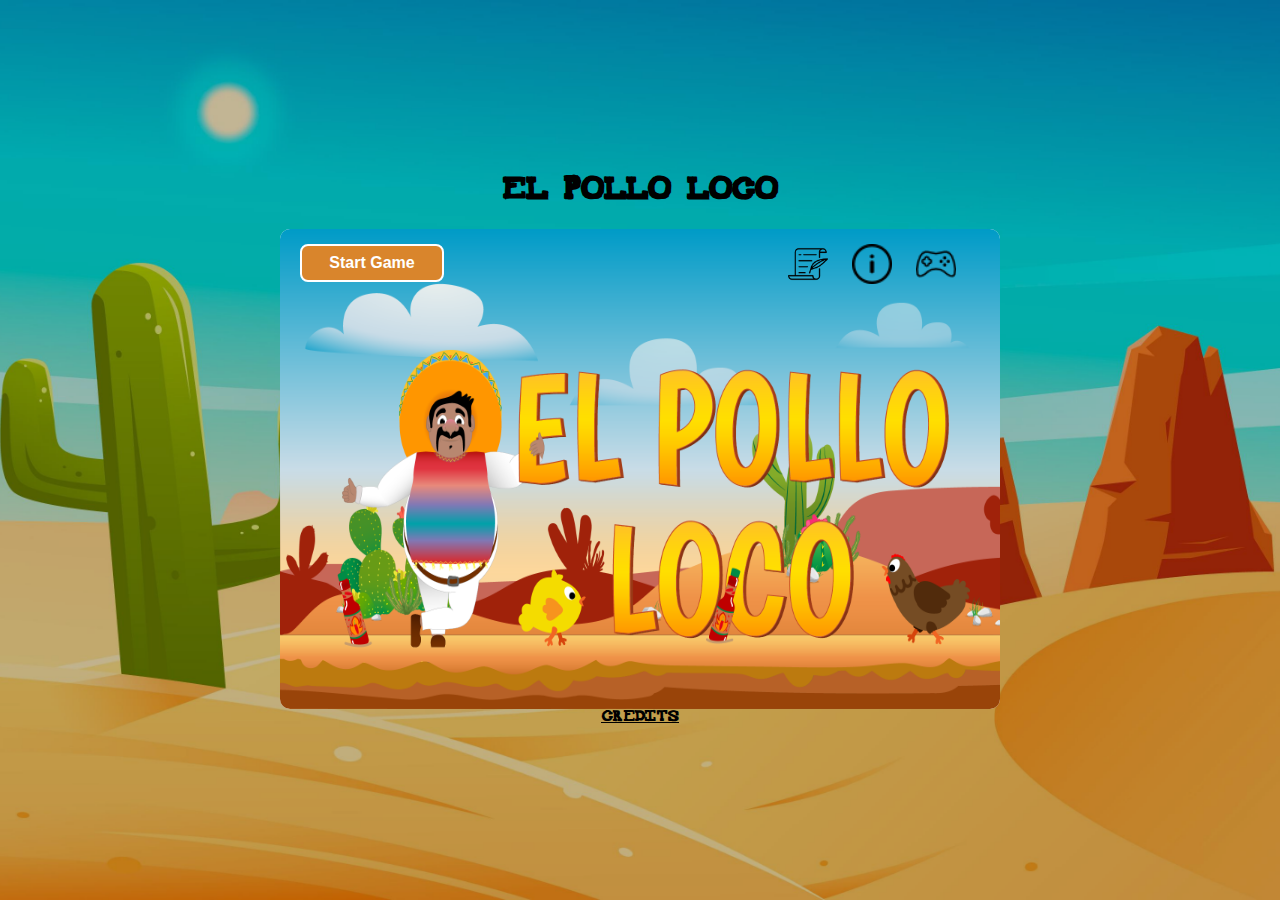
<file: index.html>
<!DOCTYPE html>
<html lang="en">

<head>
    <meta charset="UTF-8">
    <meta http-equiv="X-UA-Compatible" content="IE=edge">
    <!-- <meta name="viewport" content="width=device-width, initial-scale=1.0"> -->
    <meta name="viewport" content="width=device-width, initial-scale=1.0, maximum-scale=1.0, user-scalable=no">

    <title>El Pollo Loco</title>
    <link rel="icon" type="image/gif" href="img/favicon/mariachi.png">


    <link rel="stylesheet" href="style.css">
    <link rel="stylesheet" href="fonts.css">
    <link rel="stylesheet" href="responsive.css">

    <script src="models/drawable-objects.class.js"></script>
    <script src="models/movable-object.class.js"></script>
    <script src="models/status-bar.class.js"></script>
    <script src="models/bottle-bar-class.js"></script>
    <script src="models/bottle-bar-icon.class.js"></script>
    <script src="models/coin-bar.class.js"></script>
    <script src="models/coin-bar-icon.class.js"></script>
    <script src="models/end-boss-status-bar.class.js"></script>
    <script src="models/end-boss-bar-icon.class.js"></script>
    <script src="models/character.class.js"></script>
    <script src="models/chicken.class.js"></script>
    <script src="models/small-chicken.class.js"></script>
    <script src="models/world.class.js"></script>
    <script src="models/cloud.class.js"></script>
    <script src="models/background-object.class.js"></script>
    <script src="models/keyboard.class.js"></script>
    <script src="models/endboss.class.js"></script>
    <script src="models/level.class.js"></script>
    <script src="models/bottles.class.js"></script>
    <script src="models/throwable-object.class.js"></script>
    <script src="models/coins.class.js"></script>
    <script src="levels/level1.js"></script>
    <script src="js/start-screen.js"></script>
    <script src="js/end-screen.js"></script>
    <script src="js/game.js"></script>
    <script src="js/keyboard.js"></script>
    <script src="js/pause-screen.js"></script>
    <script src="js/device-orientation.js"></script>
    <script src="js/preload-images.js"></script>
</head>


<body onload="handleOrientation(); preloadResources()">

    <div id="preLoadedResources" class="d-none"></div>

    <div class="main-div">

        <div id="rotateDevice" class="rotate-device d-none">
            <span>Please rotate your device</span>
            <img src="img/9_intro_outro_screens/start/rotate-smartphone.png">
        </div>

        <h1 class="title">El Pollo Loco</h1>


        <!-- This Section is while you're IN-game (Playing), Canvas and the In-Game-Pause screen -->
        <div class="relative d-none canvas-div" id="canvasDiv">
            <canvas id="canvas" width="720" height="480" class="canvas"></canvas>
            <div class="pause-img-div">
                <img class="icons" src="img/9_intro_outro_screens/start/pause.png" id="pause" onclick="pauseGame()">
            </div>

            <div class="relative pause-screen d-none" id="pauseScreen">
                <h1>Settings</h1>
                <div class="pause-screen-icons">
                    <div class="pause-icons-child">
                        Fullscreen:
                        <img class="icons" src="img/9_intro_outro_screens/start/full-screen.png" id="fullScreen"
                            onclick="openFullScreen()">
                    </div>
                    <div class="pause-icons-child">
                        How to play:
                        <img class="icons" src="img/9_intro_outro_screens/start/console.png"
                            onclick="showConsoleOnPauseScreen()">
                    </div>
                    <div class="pause-icons-child">
                        Mute Sound:
                        <img class="icons" id="volume"
                            src="img/9_intro_outro_screens/start/volume-up-interface-symbol.png"
                            onclick="changeVolume()">
                    </div>
                    <div class="pause-icons-child">
                        Quit Game:
                        <img class="icons" src="img/9_intro_outro_screens/start/logout.png"
                            onclick="showHomeScreen(); clearAllIntervals(); clearAudios()">
                    </div>
                </div>
                <button class="resume-button" onclick="resumeGame()">Resume Game</button>
            </div>

            <div class="description d-none" id="htpOnPause">
                <div class="key-parent">
                    <h1> How to play</h1>
                    <div class="key-child">Left: <img src="img/keys/left-arrow.png"></div>
                    <div class="key-child">Right: <img src="img/keys/right-arrow.png"></div>
                    <div class="key-child">Jump: <img src="img/keys/space.ico"></div>
                    <div class="key-child">Throw Bottle: <img src="img/keys/key-d-of-a-keyboard.png" alt=""></div>
                    <button class="resume-button" onclick="resumeGame()">Resume Game</button>
                </div>
            </div>

            <div class="responsive-buttons-parent d-none" id="responsiveButtons">
                <div class="responsive-button-child">
                    <button id="leftBtn">
                        <img src="img/9_intro_outro_screens/start/left.png">
                    </button>
                    <button id="rightBtn">
                        <img src="img/9_intro_outro_screens/start/right.png">
                    </button>
                </div>
                <div class="responsive-button-child">
                    <button id="jumpBtn">
                        <img src="img/9_intro_outro_screens/start/jump.png">
                    </button>
                    <button id="throwBtn">
                        <img class="throw" src="img/9_intro_outro_screens/start/throw.png">
                    </button>
                </div>
            </div>

        </div>

        <!-- This section is while you're NOT in-game, Startscreen, Endscreen etc.. -->
        <div class="content" id="content">


            <div class="preloader d-none" id="preloader"></div>


            <div class="intro relative" id="startScreen">
                <button onclick="startGame()" class="orange-button button-absolute">Start Game</button>
                <div class="icon-div">
                    <img class="icons" src="img/9_intro_outro_screens/start/script.png" onclick="showHistoryScreen()">
                    <img class="icons" src="img/9_intro_outro_screens/start/info .png" onclick="showInfoScreen()">
                    <img class="icons" src="img/9_intro_outro_screens/start/console.png"
                        onclick="showConsoleOnStartScreen()">
                </div>
                <img class="start-screen" src="img/9_intro_outro_screens/start/startscreen_1.png">
            </div>


            <div class="intro d-none relative" id="consoleScreen">
                <img class="start-screen" src="img/5_background/first_half_background.png">
                <img class="icons back" src="img/9_intro_outro_screens/start/back.png" onclick="exitConsoleScreen()">

                <div class="description-parent">
                    <div class="description">
                        <h1> How to play :</h1>
                        <div class="key-parent">
                            <div class="key-child">Left: <img src="img/keys/left-arrow.png"></div>
                            <div class="key-child">Right: <img src="img/keys/right-arrow.png"></div>
                            <div class="key-child">Jump: <img src="img/keys/space.ico"></div>
                            <div class="key-child">Throw Bottle: <img src="img/keys/key-d-of-a-keyboard.png" alt="">
                            </div>
                        </div>
                    </div>
                </div>
            </div>


            <div class="intro story d-none relative" id="historyScreen">
                <img class="start-screen" src="img/5_background/first_half_background.png">
                <img class="icons back" src="img/9_intro_outro_screens/start/back.png" onclick="exitHistoryScreen()">
                <div class="history-text-div">
                    <p class="history-text">
                        Pepe Peligroso, the daring salsa-making, guitar-strumming, and gun-slinging mariachi, had a
                        reputation
                        for being the
                        most interesting man in the Wild West.
                        <br>
                        <br>
                        One day, as he was performing at a local cantina, he
                        overheard
                        the townsfolk
                        talking about a strange phenomenon at a nearby farm. The chickens had grown to massive
                        proportions
                        and
                        were
                        terrorizing the locals.
                        <br>
                        <br>
                        Pepe knew he had to act fast. He grabbed his guitar, a few bottles of his
                        special spicy
                        salsa, and rode to the farm. As he approached the giant chickens, he began to play his guitar,
                        distracting the birds
                        as he hurled the bottles of salsa, sending the chickens running in all directions. With his
                        mission
                        accomplished,
                        Pepe rode off into the sunset, strumming his guitar and singing a victory song.
                    </p>
                </div>
            </div>


            <div class="intro story relative d-none" id="infoScreen">
                <img class="start-screen" src="img/5_background/first_half_background.png">
                <img class="icons back" src="img/9_intro_outro_screens/start/back.png" onclick="exitInfoScreen()">
                <div class="history-text-div">
                    <p class="history-text">
                        To progress in the game, the chickens must be defeated. The player can either jump on them or
                        throw
                        bottles to kill them. The Big Chicken can only be defeated by throwing bottles at him.
                    </p>
                </div>
            </div>


            <div class="outro-winner d-none relative" id="endScreenWin">
                <span>Congratulations</span>
                <div class="restart-button-div">
                    <button onclick="restartGame()" class="orange-button">Play Again</button>
                    <button class="orange-button" onclick="showHomeScreen();">Home</button>
                </div>
                <div class="shadow-end-screen">
                    <img src="img/9_intro_outro_screens/game_over/winner.png" class="winner-img">
                </div>
            </div>


            <div class="outro d-none relative" id="endScreenLoose">
                <div class="restart-button-div">
                    <button onclick="restartGame()" class="orange-button">Play Again</button>
                    <button class="orange-button" onclick="showHomeScreen();">Home</button>
                </div>
                <img class="start-screen" src="img/9_intro_outro_screens/game_over/game over!.png">
            </div>
        </div>

        <div class="credit-link">
            <a href="credits.html" target="_blank">Credits</a> 
        </div>
    </div>

</body>

</html>
</file>
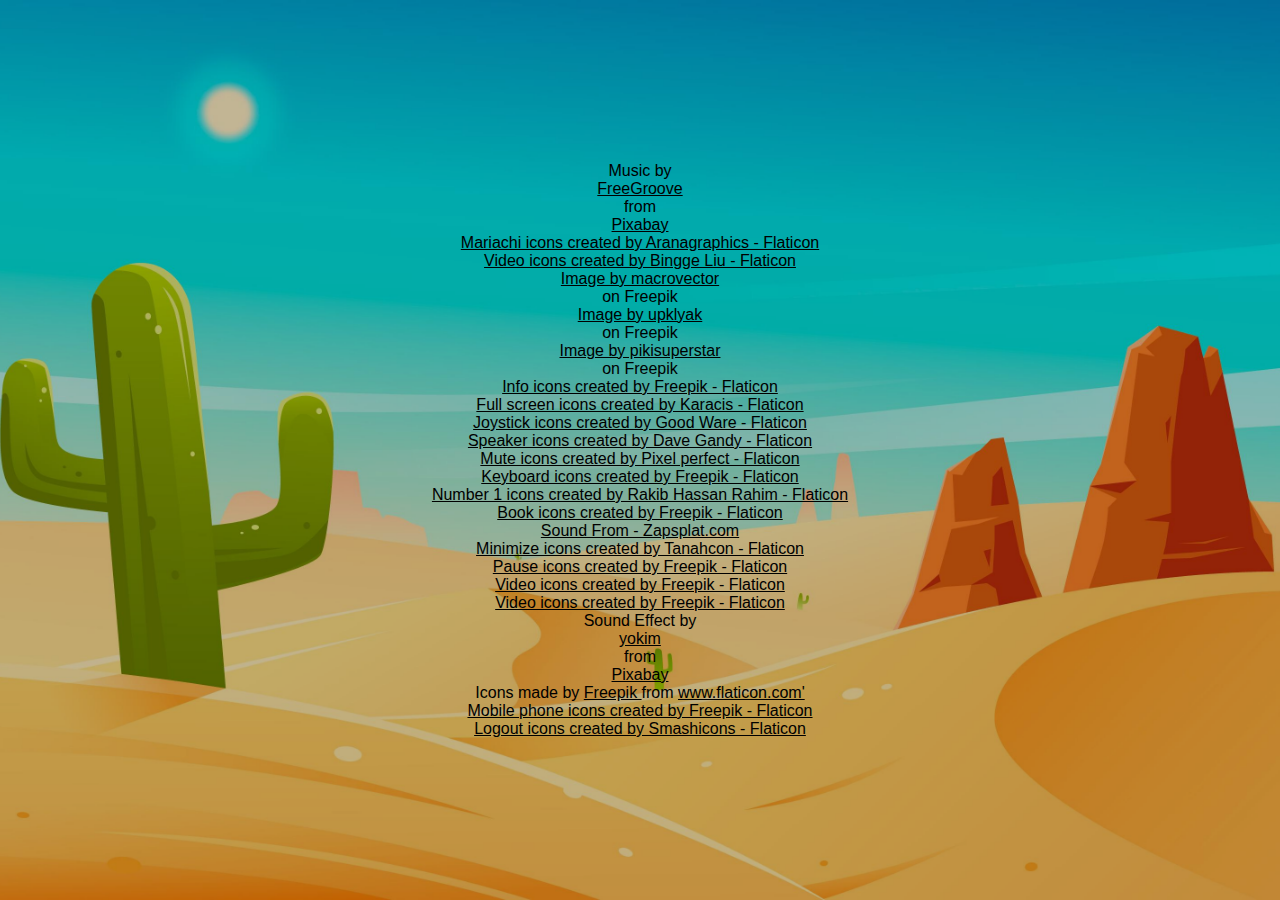
<file: credits.html>
<!DOCTYPE html>
<html lang="en">

<head>
    <meta charset="UTF-8">
    <meta http-equiv="X-UA-Compatible" content="IE=edge">
    <meta name="viewport" content="width=device-width, initial-scale=1.0">
    <title>Document</title>
    <link rel="stylesheet" href="style.css">
</head>

<body class="credits-main"> 

    <div class="credits">
        Music by <a
            href="https://pixabay.com/users/freegroove-20279938/?utm_source=link-attribution&amp;utm_medium=referral&amp;utm_campaign=music&amp;utm_content=113044">FreeGroove</a>
        from <a
            href="https://pixabay.com/music//?utm_source=link-attribution&amp;utm_medium=referral&amp;utm_campaign=music&amp;utm_content=113044">Pixabay</a>

        <a href="https://www.flaticon.com/free-icons/mariachi" title="mariachi icons">Mariachi icons created by
            Aranagraphics -
            Flaticon</a>
        <a href="https://www.flaticon.com/free-icons/video" title="video icons">Video icons created by Bingge Liu -
            Flaticon</a>
        <a
            href="https://www.freepik.com/free-vector/wild-west-desert-landscape-cartoon-seamless-scene-game-cactus-nature-interface-vector-illustration_10602892.htm#query=desert%20game%20background&position=13&from_view=keyword&track=ais">Image
            by macrovector</a> on Freepik
        <a
            href="https://www.freepik.com/free-vector/desert-africa-wild-west-arizona-landscape_34979019.htm#query=desert%20game%20background&position=2&from_view=keyword&track=ais">Image
            by upklyak</a> on Freepik
        <a
            href="https://www.freepik.com/free-vector/desert-landscape-background-video-conferencing_9892501.htm#query=desert%20game%20background&position=47&from_view=keyword&track=ais">Image
            by pikisuperstar</a> on Freepik
        <a href="https://www.flaticon.com/free-icons/info" title="info icons">Info icons created by Freepik -
            Flaticon</a>

        <a href="https://www.flaticon.com/free-icons/full-screen" title="full screen icons">Full screen icons created by
            Karacis
            - Flaticon</a>
        <a href="https://www.flaticon.com/free-icons/joystick" title="joystick icons">Joystick icons created by Good
            Ware -
            Flaticon</a>

        <a href="https://www.flaticon.com/free-icons/speaker" title="speaker icons">Speaker icons created by Dave Gandy
            -
            Flaticon</a>
        <a href="https://www.flaticon.com/free-icons/mute" title="mute icons">Mute icons created by Pixel perfect -
            Flaticon</a>
        <a href="https://www.flaticon.com/free-icons/keyboard" title="keyboard icons">Keyboard icons created by Freepik
            -
            Flaticon</a>
        <a href="https://www.flaticon.com/free-icons/number-1" title="number 1 icons">Number 1 icons created by Rakib
            Hassan
            Rahim - Flaticon</a>
        <a href="https://www.flaticon.com/free-icons/book" title="book icons">Book icons created by Freepik -
            Flaticon</a>
        <a href="https://www.zapsplat.com/page/3/?s=squelchy+cartoon&post_type=music&sound-effect-category-id"> Sound
            From -
            Zapsplat.com</a>
        <a href="https://www.flaticon.com/free-icons/minimize" title="minimize icons">Minimize icons created by Tanahcon
            -
            Flaticon</a>

        <a href="https://www.flaticon.com/free-icons/pause" title="pause icons">Pause icons created by Freepik -
            Flaticon</a>
        <a href="https://www.flaticon.com/free-icons/video" title="video icons">Video icons created by Freepik -
            Flaticon</a>
        <a href="https://www.flaticon.com/free-icons/video" title="video icons">Video icons created by Freepik -
            Flaticon</a>
        Sound Effect by <a
            href="https://pixabay.com/de/users/yokim-5487497/?utm_source=link-attribution&amp;utm_medium=referral&amp;utm_campaign=music&amp;utm_content=14331">yokim</a>
        from <a
            href="https://pixabay.com/sound-effects//?utm_source=link-attribution&amp;utm_medium=referral&amp;utm_campaign=music&amp;utm_content=14331">Pixabay</a>
        <div> Icons made by <a href="https://www.flaticon.com/authors/freepik" title="Freepik"> Freepik </a> from <a
                href="https://www.flaticon.com/" title="Flaticon">www.flaticon.com'</a></div>
        <a href="https://www.flaticon.com/free-icons/mobile-phone" title="mobile phone icons">Mobile phone icons created
            by
            Freepik - Flaticon</a>
        <a href="https://www.flaticon.com/free-icons/logout" title="logout icons">Logout icons created by Smashicons -
            Flaticon</a>
    </div>

</body>

</html>
</file>
<file: style.css>
* {
    -webkit-user-select: none;
    /* Safari */
    -moz-user-select: none;
    /* Firefox */
    user-select: none;
    /* Standard */
}


body {
    margin: 0;
    background-image: url('img/bg-image/2.png');
    background-repeat: no-repeat;
    background-size: cover;
    background-position: center;
    font-family: 'Mexican', sans-serif;
}


.main-div {
    height: 100vh;
    width: 100%;
    display: flex;
    align-items: center;
    justify-content: center;
    flex-direction: column;
}

h1 {
    margin-top: 0;
}

.canvas-div {
    display: flex;
    align-items: center;
    justify-content: center;
}

.canvas {
    background-color: black;
    z-index: 5;
    border-radius: 10px;
    display: block;
}


.content {
    display: flex;
    flex-direction: column;
    align-items: center;
    justify-content: center;
    width: 720px;
    height: 480px;
    aspect-ratio: 720 / 480;
    z-index: 3;
    background-color: white;
    border-radius: 10px;
}


.shadow {
    position: absolute;
    left: 0;
    top: 0;
    right: 0;
    bottom: 0;
    background-color: rgb(0 0 0 / 60%);
    z-index: 2;
}


.d-none {
    display: none !important;
}


.intro {
    width: 100%;
    height: 100%;
    position: relative;
}


.preloader {
    background: url('gif/XOsX.gif'), url('gif/ZWdx.gif') #000;
    background-size: cover, contain;
    background-position: center center, center bottom;
    background-repeat: no-repeat, no-repeat;
    background-size: 20%;
    width: 100%;
    height: 100%;
    z-index: 999;
    border-radius: 10px;
}


.outro {
    width: 100%;
    height: 100%;
    position: relative;
    background-image: url(img/5_background/first_half_background.png);
    background-size: cover;
    background-repeat: no-repeat;
    border-radius: 10px;
}


.outro-winner {
    width: 100%;
    height: 100%;
    position: relative;
    border-radius: 10px;
    background-image: url(img/5_background/first_half_background.png);
    background-size: cover;
    background-repeat: no-repeat;
    display: flex;
    align-items: center;
    justify-content: center;
}

.outro-winner span {
    color: white;
    z-index: 900;
    font-size: 28px;
}

.start-screen {
    width: 100%;
    height: 100%;
    border-radius: 10px;
}

.button-absolute {
    position: absolute;
    top: 15px;
    left: 20px;
}

.orange-button {
    background-color: rgb(217, 133, 44);
    border: 2px solid white;
    padding: 8px;
    color: white;
    font-weight: bold;
    font-size: 16px;
    border-radius: 8px;
    cursor: pointer;
    min-width: 20%;
    z-index: 999;
}

.orange-button:hover {
    background-color: rgb(199, 115, 24);
    scale: 1.02;
}


.restart-button-div {
    position: absolute;
    bottom: 37px;
    left: 0;
    right: 0;
    display: flex;
    align-items: center;
    justify-content: center;
    z-index: 900;
    gap: 30px;
}

.resume-button {
    background-color: rgb(0 0 0);
    padding: 8px;
    color: white;
    font-weight: revert;
    font-size: 16px;
    border-radius: 8px;
    cursor: pointer;
    font-family: cursive;
    margin-top: 10px;
}


.resume-button:hover {
    background-color: rgb(32, 31, 31);
    scale: 1.02;
}

.icon-div {
    position: absolute;
    top: 15px;
    right: 20px;
    width: 30%;
    display: flex;
    justify-content: space-evenly;
}

.icons {
    width: 40px;
    height: 40px;
    cursor: pointer;
    z-index: 5;
}

.icons:hover {
    scale: 1.05;
}

.relative {
    position: relative;
}

.description {
    position: absolute;
    z-index: 6;
    display: flex;
    align-items: center;
    justify-content: center;
    flex-direction: column;
}

.key-parent {
    display: flex;
    align-items: center;
    justify-content: flex-start;
    flex-direction: column;
    gap: 5px;
    padding: 24px;
    background-color: rgb(255 255 255 / 50%);
    border-radius: 10px;
}

.key-child {
    display: flex;
    align-items: center;
    justify-content: space-between;
    width: 100%;
    gap: 10px;
    font-size: 20px;
    font-weight: bold;
}


.back {
    position: absolute;
    top: 20px;
    right: 30px;
}

.history-text-div {
    position: absolute;
    top: 0;
    left: 0;
    right: 0;
    bottom: 0;
    display: flex;
    align-items: center;
    justify-content: center;
    padding: 80px;
    font-weight: bold;
}

.history-text {
    padding: 16px;
    font-family: 'Times New Roman', Times, serif !important;
    background-color: rgb(255 255 255 / 50%);
    border-radius: 10px;
    text-align: center;
    font-size: 16px;
}

.pause-screen {
    background-color: rgb(255 255 255 / 50%);
    padding: 24px;
    border-radius: 10px;
    z-index: 6;
    margin: 0;
    position: absolute;
    display: flex;
    align-items: center;
    justify-content: space-evenly;
    flex-direction: column;
}


.pause-screen-icons {
    width: 100%;
    display: flex;
    flex-direction: column;
    gap: 6px;
    font-size: 20px;
    font-weight: bold;
}

.pause-img-div {
    width: 100%;
    display: flex;
    justify-content: center;
    align-items: center;
    position: absolute;
    top: 5%;
}

.pause-icons-child {
    display: flex;
    justify-content: space-between;
    align-items: center;
    gap: 15px;
}

.winner-img {
    height: 100%;
    width: 100%;
    object-fit: contain;
    object-fit: contain;
    border-radius: 10px;
    z-index: 900;
}


.shadow-end-screen {
    box-shadow: inset 0px 7px 28px 12px rgb(0 0 0 / 20%);
    border-radius: 10px;
    position: absolute;
    left: 0;
    top: 0;
    right: 0;
    bottom: 0;
    background-color: rgb(0 0 0 / 60%);
    z-index: 2;
}


.description-parent {
    position: absolute;
    left: 0;
    top: 0;
    right: 0;
    bottom: 0;
    display: flex;
    align-items: center;
    justify-content: center;
}



.responsive-buttons-parent {
    width: 100%;
    height: 10%;
    position: absolute;
    bottom: 15px;
    display: flex;
    justify-content: space-between;
    align-items: center;
    padding: 0 30px 0 30px;
    box-sizing: border-box;
}

.responsive-buttons-parent img {
    width: 45px;
    height: 45px;
    pointer-events: none;
}


.throw {
    height: 49px !important;
    width: 50px !important;
}


.responsive-button-child {
    display: flex;
    align-items: center;
    gap: 50px;
}


.responsive-button-child button {
    background-color: transparent;
    border: none;
    height: fit-content;
    width: fit-content;
    padding: 12px;
    z-index: 999;
}


.rotate-device {
    background: url('img/bg-image/2.png') no-repeat center center;
    background-size: cover;
    height: 100vh;
    width: 100%;
    display: flex;
    align-items: center;
    justify-content: center;
    flex-direction: column;
    font-size: 26px;
    text-align: center;
    gap: 50px;
}


.rotate-device img {
    width: 115px;
    height: 115px;
}


.credits{
    display: flex;
    flex-direction: column;
    align-items: center;
}

.credits a{
    color: black;
}

.credits-main{
    display: flex;
    align-items: center;
    justify-content: center;
    margin: 0;
    overflow: hidden;
    height: 100vh;
}


.credit-link a{
    color: black;
}
</file>
<file: fonts.css>
/* @font-face {
    font-family: 'Zabras';
    src: url('fonts/Zabars.ttf') format('truetype'),
} */

@font-face {
    font-family: 'Westpasma';
    src: url('fonts/WESTPASMA\ PERSONAL\ USE.ttf') format('truetype'),
        url('fonts/WESTPASMA\ PERSONAL\ USE.woff') format('woff'),
        url('fonts/WESTPASMA\ PERSONAL\ USE.ttf') format('woff2');
    font-style: normal;
    font-weight: bold;
}

@font-face {
    font-family: 'Mexican';
    src: url('fonts/mexican_knappett.ttf') format('truetype'),
        url('fonts/mexican_knappett.woff') format('woff'),
        url('fonts/mexican_knappett.ttf') format('woff2');
    font-style: normal;
    font-weight: normal;
}
</file>
<file: responsive.css>
@media (max-width: 900px) {
    .content {
        width: auto;
    }

    .title {
        display: none;
    }

    .credit-link{
        display: none;
    }
}

@media (max-width: 720px) {

    .canvas,
    .outro,
    .outro-winner,
    .start-screen,
    .winner-img,
    .shadow-end-screen,
    .preloader,
    .content {
        border-radius: 0px;
    }

    .content {
        width: 100%;
        height: auto;
    }

    .history-text-div {
        padding: 12px;
    }

    .history-text {
        font-size: 8px;
    }

    .pause-screen {
        margin: 0;
    }
}


@media only screen and (max-width: 720px) {
    canvas {
        width: 100% !important;
    }
}


@media only screen and (max-height: 480px) {
    canvas {
        height: 100vh !important;
    }
}


@media (max-width: 560px) {
    .icons {
        width: 30px;
        height: 30px;
    }

    .orange-button {
        font-size: 12px;
        width: fit-content;
        padding: 6px;
    }

    .outro-winner span {
        font-size: 14px;
    }

    .history-text-div {
        padding: 12px;
    }

    .history-text {
        padding: 8px;
        font-size: 12px;
    }
}


/* Das ist nur für gedrehtes Handy */
@media (max-height: 480px) {
    .content {
        height: 100%;
    }
}


@media (max-width: 320px) {
    .icons {
        width: 20px;
        height: 20px;
    }

    .history-text {
        font-size: 8px;
    }

}
</file>
